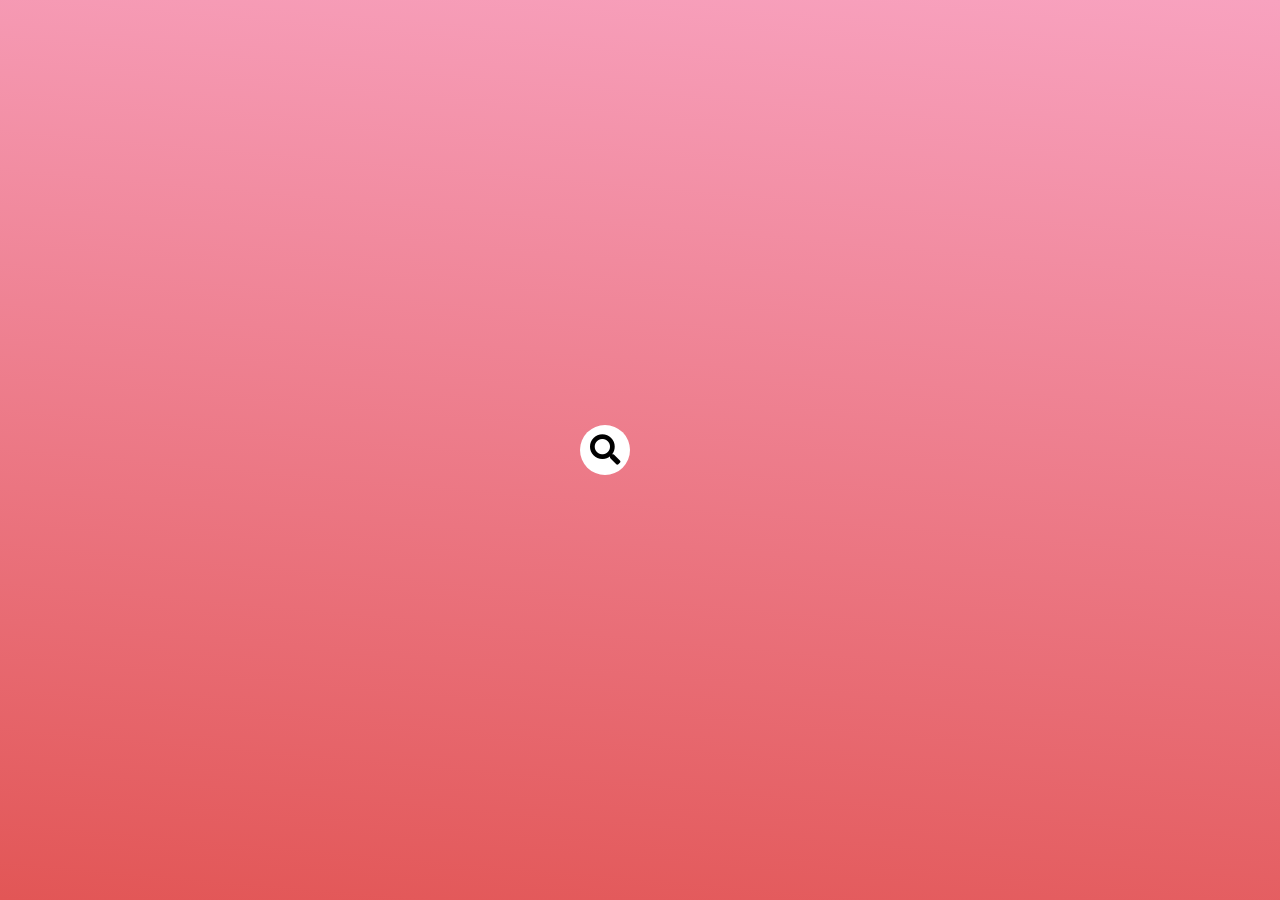
<file: index.html>
<!DOCTYPE html>
<html lang="en">
<head>
    <meta charset="UTF-8">
    <meta name="viewport" content="width=device-width, initial-scale=1.0">
    <link rel="stylesheet" href="style.css">
    <link rel="stylesheet" href="https://cdnjs.cloudflare.com/ajax/libs/font-awesome/5.15.1/css/all.min.css" integrity="sha512-+4zCK9k+qNFUR5X+cKL9EIR+ZOhtIloNl9GIKS57V1MyNsYpYcUrUeQc9vNfzsWfV28IaLL3i96P9sdNyeRssA==" crossorigin="anonymous" />
    <title>Hidden Search</title>
</head>
<body>
    <div class="searchBox">
        <input type="text" class="searchText" placeholder="Search..." >
        <a href="#" class="searchBtn">
            <i class="fas fa-search fa-3x"></i>
        </a>
    </div>

    <script src="script.js"></script>
</body>
</html>
</file>
<file: style.css>
@import url("https://fonts.googleapis.com/css2?family=Roboto:ital,wght@0,700;1,400&display=swap");

* {
  box-sizing: border-box;
  margin: 0;
  padding: 0;
  

}

html{


font-size: 63%;

}

body {
  background-image: linear-gradient(5deg, #e25656, #f8a2bf);
  font-family: "Roboto", sans-serif;
  display: flex;
  align-items: center;
  justify-content: center;
  height: 100vh;
  margin: 0;
  overflow: hidden;
}

a,
a:hover{
   text-decoration: none;


}

.searchBox {
  position: relative;
  display: flex;
  justify-content: center ;
  align-items: center;
  
  
}

.searchText {
  width: 0rem;

  border: none;
  outline: none;
  transition: all 0.2s linear;
}
.searchText:focus{

   outline:none

}

.searchBtn {
  width: 5rem;
  height: 5rem;
  background-color:white;
  color: black;
  position: absolute;
  right: 1rem;
  display: grid;
  place-items:center;
  border-radius: 50%;
  
}

.searchBox:hover > .searchText{

   width: 25rem ;
   padding: 2rem;
   border-radius: 20rem;

}
</file>
